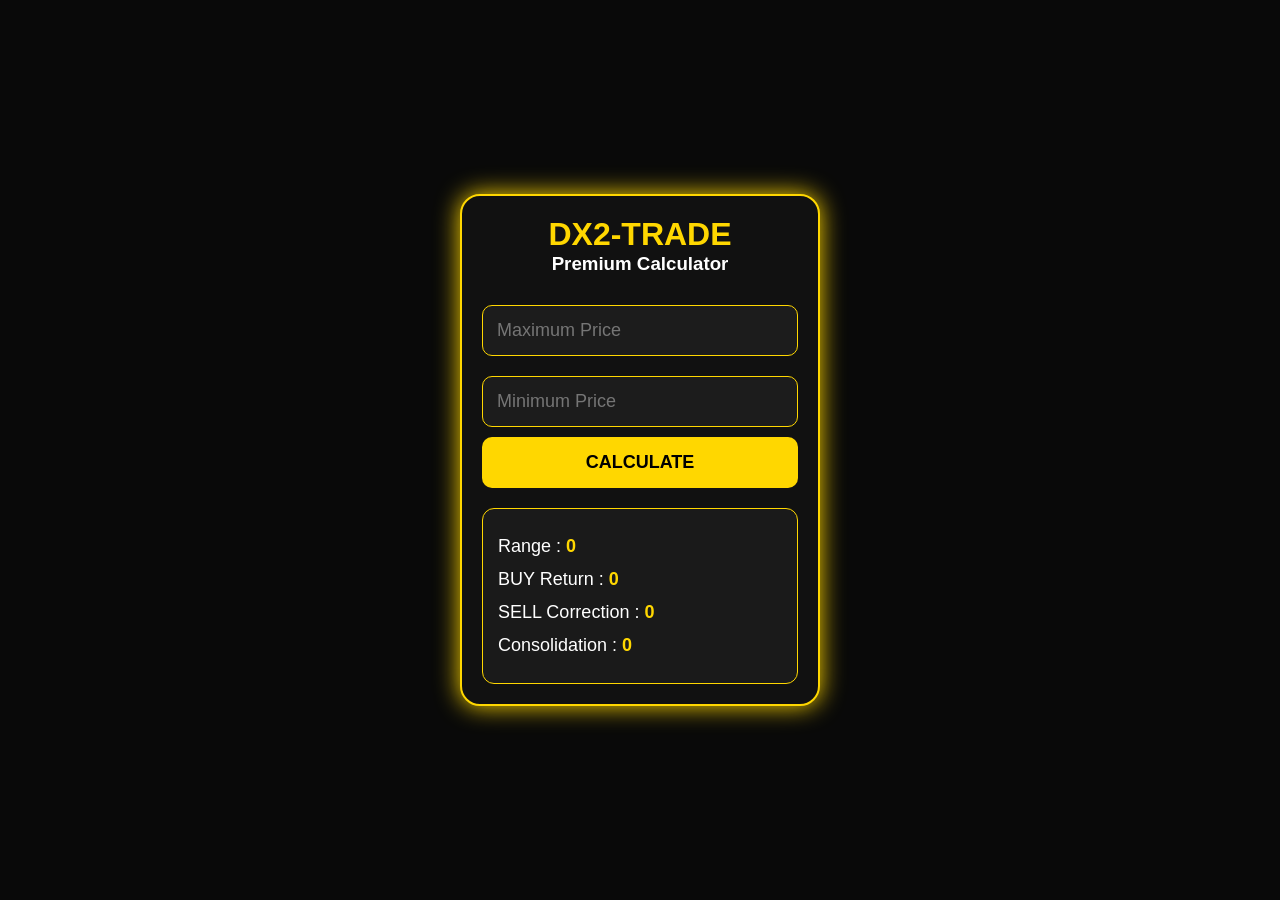
<file: index.html>
<!DOCTYPE html>
<html lang="uz">
<head>
    <meta charset="UTF-8">
    <meta name="viewport" content="width=device-width, initial-scale=1.0">
    <title>DX2-TRADE Calculator</title>

    <link rel="stylesheet" href="style.css">
</head>

<body>

<div class="container">

<h1>DX2-TRADE</h1>
<h3>Premium Calculator</h3>

<input type="number" id="high" placeholder="Maximum Price">

<input type="number" id="low" placeholder="Minimum Price">

<button onclick="hisobla()">CALCULATE</button>

<div class="card">

<p>Range :
<span id="range">0</span></p>

<p>BUY Return :
<span id="buy">0</span></p>

<p>SELL Correction :
<span id="sell">0</span></p>

<p>Consolidation :
<span id="cons">0</span></p>

</div>

</div>

<script src="script.js"></script>

</body>
</html>
</file>
<file: style.css>
*{
margin:0;
padding:0;
box-sizing:border-box;
font-family:Arial,sans-serif;
}

body{
background:#090909;
display:flex;
justify-content:center;
align-items:center;
min-height:100vh;
}

.container{
width:360px;
background:#111111;
border:2px solid #FFD700;
border-radius:20px;
padding:20px;
box-shadow:0 0 25px #FFD700;
}

h1{
color:#FFD700;
text-align:center;
font-size:32px;
}

h3{
color:white;
text-align:center;
margin-bottom:20px;
}

input{
width:100%;
padding:14px;
margin:10px 0;
background:#1c1c1c;
color:#FFD700;
border:1px solid #FFD700;
border-radius:10px;
font-size:18px;
}

button{
width:100%;
padding:15px;
background:#FFD700;
color:black;
font-weight:bold;
border:none;
border-radius:10px;
font-size:18px;
cursor:pointer;
}

button:hover{
background:#ffea70;
}

.card{
margin-top:20px;
background:#1a1a1a;
border:1px solid #FFD700;
border-radius:12px;
padding:15px;
}

.card p{
color:white;
font-size:18px;
margin:12px 0;
}

span{
color:#FFD700;
font-weight:bold;
}
</file>
